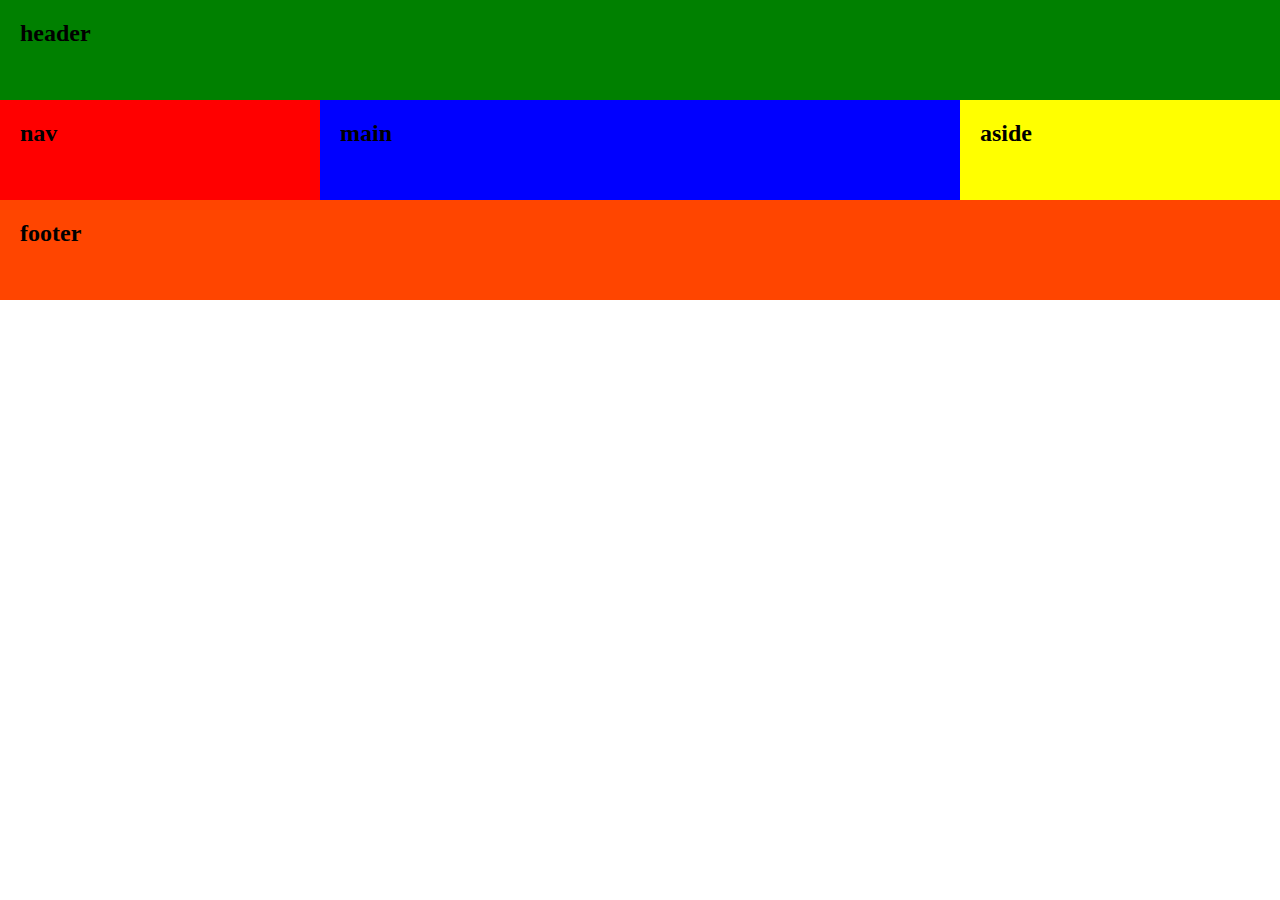
<file: media-queries/index.html>
<!DOCTYPE html>
<html lang="en">

<head>
    <meta charset="UTF-8" />
    <meta name="viewport" content="width=device-width, initial-scale=1.0" />
    <title>Media Queries | deu certo</title>
    <link href="styles.css" rel="stylesheet" type="text/css" />
</head>

<body>
    <div id="container">
        <header class="col-t-12">
            <h1>header</h1>
        </header>

        <nav class="col-t-4 col-d-3">
            <h1>nav</h1>
        </nav>

        <main class="col-t-8 col-d-6">
            <h1>main</h1>
        </main>

        <aside class="col-t-12 col-d-3">
            <h1>aside</h1>
        </aside>

        <footer class="col-t-12">
            <h1>footer</h1>
        </footer>
    </div>
</body>
</html>
</file>
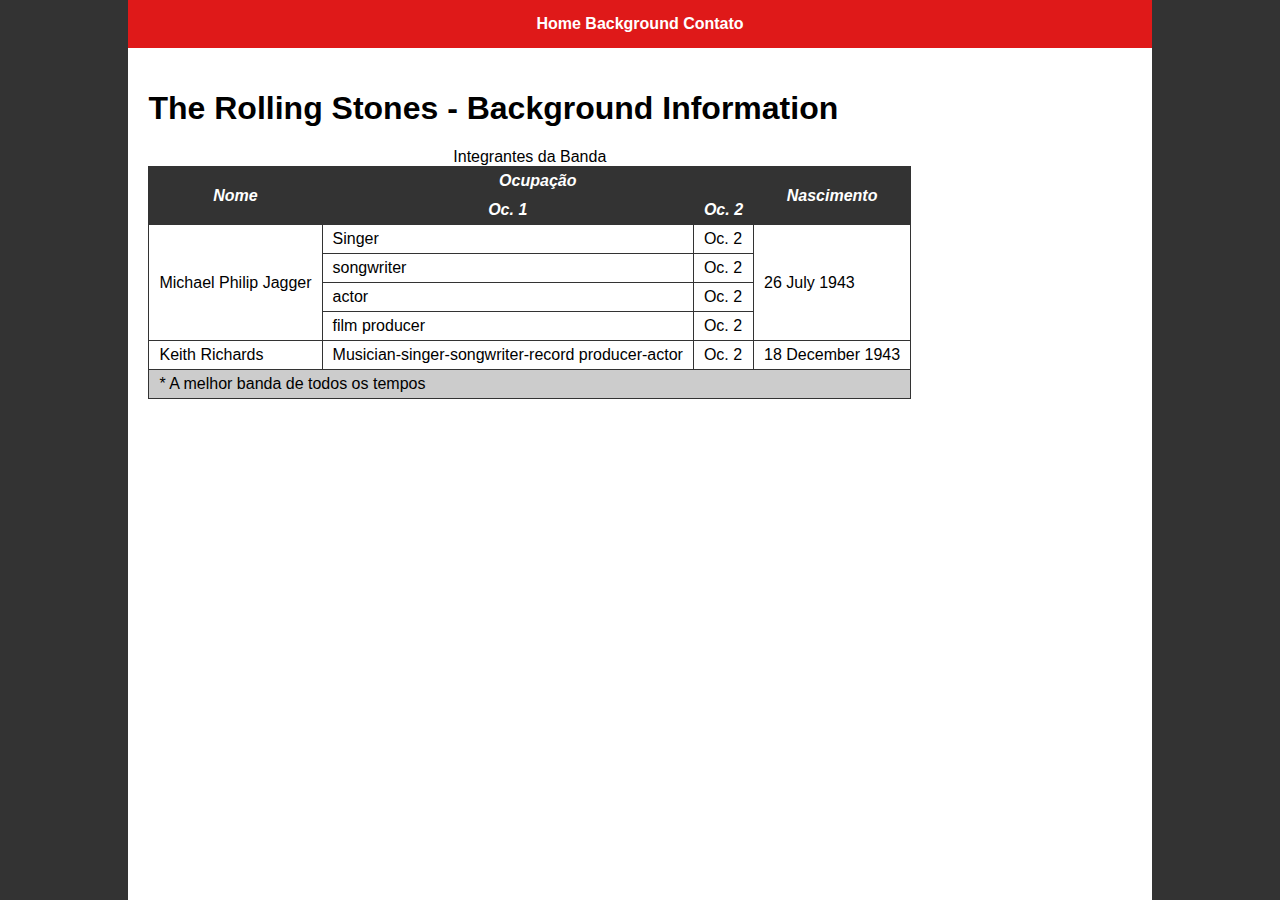
<file: exemplo-01/background-information.html>
<!DOCTYPE html>
<html lang="pt-BR">

<head>
    <meta charset="UTF-8">
    <meta name="viewport" content="width=device-width, initial-scale=1.0">
    <title>The Rolling Stones - Background Information</title>
    <link href="css/estilos.css" rel="stylesheet" type="text/css" />
</head>

<body>
    <div id="container">
        <header>
            <nav>
                <a href="index.html">Home</a>
                <a href="#">Background</a>
                <a href="formulario.html">Contato</a>
            </nav>
        </header>
        <main>
            <h1>The Rolling Stones - Background Information</h1>

            <table>
                <caption>Integrantes da Banda</caption>
                <thead>
                    <tr>
                        <th rowspan="2">Nome</th>
                        <th colspan="2">Ocupação</th>
                        <th rowspan="2">Nascimento</th>
                    </tr>
                    <tr>
                        <th>Oc. 1</th>
                        <th>Oc. 2</th>
                    </tr>
                </thead>
                <tbody>
                    <tr>
                        <td rowspan="4">Michael Philip Jagger</td>
                        <td>Singer</td>
                        <td>Oc. 2</td>
                        <td rowspan="4">26 July 1943</td>
                    </tr>
                    <tr>
                        <td>songwriter</td>
                        <td>Oc. 2</td>
                    </tr>
                    <tr>
                        <td>actor</td>
                        <td>Oc. 2</td>
                    </tr>
                    <tr>
                        <td>film producer</td>
                        <td>Oc. 2</td>
                    </tr>
                    <tr>
                        <td>Keith Richards</td>
                        <td>Musician-singer-songwriter-record producer-actor</td>
                        <td>Oc. 2</td>
                        <td>18 December 1943</td>
                    </tr>
                </tbody>
                <tfoot>
                    <tr>
                        <td colspan="4">* A melhor banda de todos os tempos</td>
                    </tr>
                </tfoot>
            </table>
        </main>
        <footer>

        </footer>
    </div>
</body>

</html>
</file>
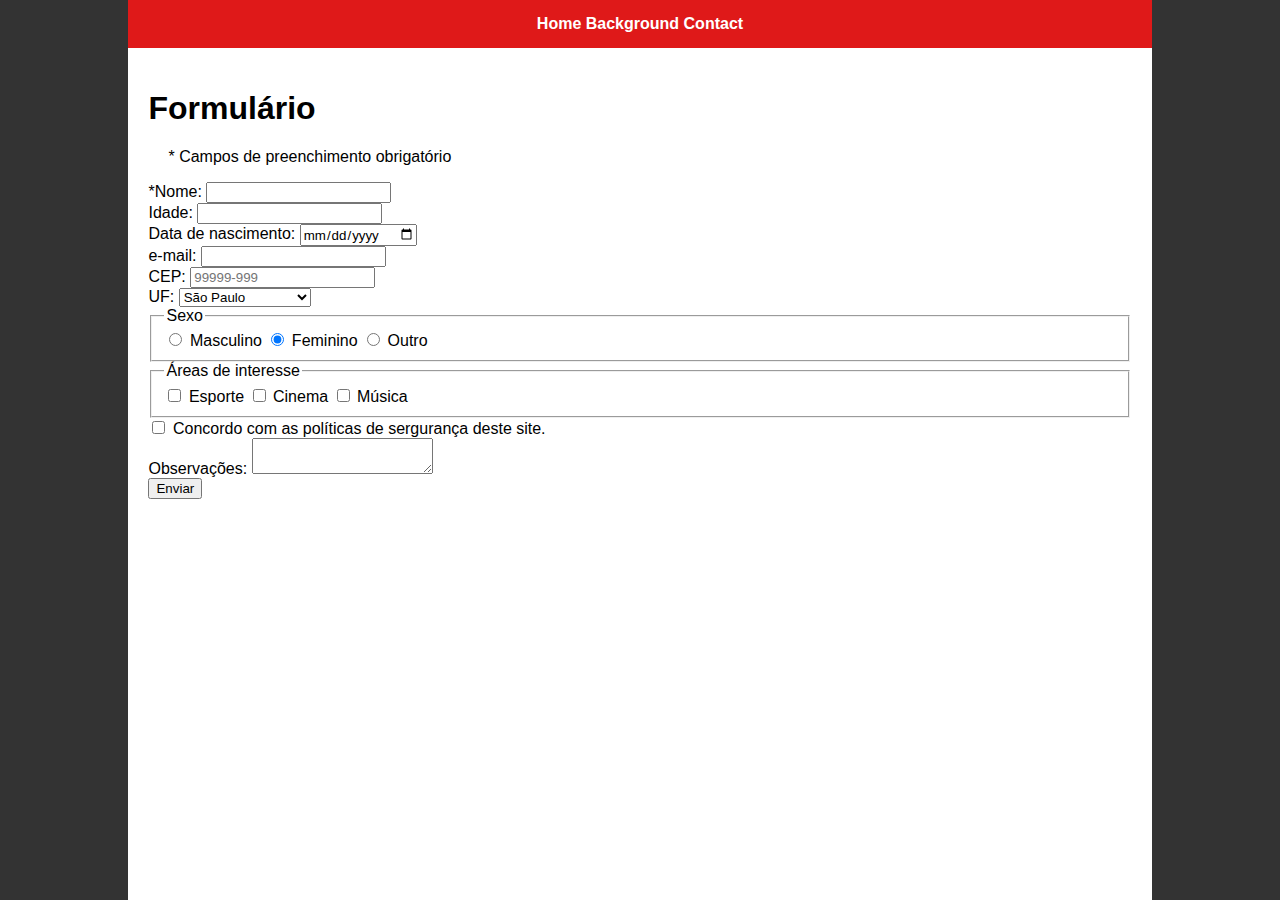
<file: exemplo-01/formulario.html>
<!DOCTYPE html>
<html lang="pt-BR">

<head>
    <meta charset="UTF-8">
    <meta name="viewport" content="width=device-width, initial-scale=1.0">
    <title>The Rolling Stones - Contato</title>
    <link href="css/estilos.css" rel="stylesheet" type="text/css" />
</head>

<body>
    <div id="container">
        <header>
            <nav>
                <a href="index.html">Home</a>
                <a href="background-information.html">Background</a>
                <a href="#">Contact</a>
            </nav>
        </header>

        <main>
            <h1>Formulário</h1>
            <form action="cadastro.js">
                <p>* Campos de preenchimento obrigatório</p>
                <div>
                    <label for="nome">*Nome:</label>
                    <input id="nome" name="nome" type="text" required="required" />
                </div>
                <div>
                    <label for="idade">Idade:</label>
                    <input id="idade" name="idade" type="number" />
                </div>
                <div>
                    <label for="nascimento">Data de nascimento:</label>
                    <input type="date" id="nascimento" name="nascimento" />
                </div>
                <div>
                    <label for="email">e-mail:</label>
                    <input id="email" name="email" type="email" />
                </div>
                <div>
                    <label for="cep">CEP:</label>
                    <input type="text" id="cep" name="cep" pattern="\d{5}-?\d{3}" placeholder="99999-999" />
                </div>
                <div>
                    <label>UF:</label>
                    <select id="uf" name="uf">
                        <option value="es">Espírito Santo</option>
                        <option value="mg">Minas Gerais</option>
                        <option value="pr">Paraná</option>
                        <option value="rj">Rio de Janeiro</option>
                        <option value="rs">Rio Grande do Sul</option>
                        <option value="sc">Santa Caratina</option>
                        <option value="sp" selected="selected">São Paulo</option>
                    </select>
                </div>
                <fieldset>
                    <legend>Sexo</legend>
                    <input type="radio" id="masculino" name="sexo" value="m" />
                    <label for="masculino">Masculino</label>
                    <input type="radio" id="feminino" name="sexo" value="f" checked="checked" />
                    <label for="feminino">Feminino</label>
                    <input type="radio" id="outro" name="sexo" value="o" />
                    <label for="outro">Outro</label>
                </fieldset>

                <fieldset>
                    <legend>Áreas de interesse</legend>
                    <input type="checkbox" id="esporte" name="interesses[]" value="esporte" />
                    <label for="esporte">Esporte</label>
                    <input type="checkbox" id="cinema" name="interesses[]" value="cinema" />
                    <label for="cinema">Cinema</label>
                    <input type="checkbox" id="musica" name="interesses[]" value="musica" />
                    <label for="musica">Música</label>
                </fieldset>

                <div>
                    <input type="checkbox" id="politica" name="politica" />
                    <label for="politica">Concordo com as políticas de sergurança deste site.</label>
                </div>

                <div>
                    <label for="obs">Observações:</label>
                    <textarea id="obs" name="obs"></textarea>
                </div>

                <div>
                    <button type="submit">Enviar</button>
                </div>
            </form>
        </main>
        <footer>

        </footer>
    </div>
</body>

</html>
</file>
<file: media-queries/styles.css>
@charset "utf-8";

* {
    margin: 0;
    box-sizing: border-box;
}

header,
nav,
main,
aside,
footer {
    height: 100px;
    padding: 20px;
}

h1 {
    font-size: 1.5em;
}

header {
    background-color: green;
}

nav {
    background-color: red;
}

main {
    background-color: blue;
}

aside {
    background-color: yellow;
}

footer {
    background-color: orangered;
}

@media (min-width: 768px){
    div#container{
        display: flex;
        flex-wrap: wrap;
    }
    
    .col-t-1 {width: 8.33%;}
    .col-t-2 {width: 16.66%;}
    .col-t-3 {width: 25%;}
    .col-t-4 {width: 33.33%;}
    .col-t-5 {width: 41.66%;}
    .col-t-6 {width: 50%;}
    .col-t-7 {width: 58.33%;}
    .col-t-8 {width: 66.66%;}
    .col-t-9 {width: 75%;}
    .col-t-10 {width: 83.33%;}
    .col-t-11 {width: 91.66%;}
    .col-t-12 {width: 100%;}
}

@media (min-width: 992px){
    .col-d-1 {width: 8.33%;}
    .col-d-2 {width: 16.66%;}
    .col-d-3 {width: 25%;}
    .col-d-4 {width: 33.33%;}
    .col-d-5 {width: 41.66%;}
    .col-d-6 {width: 50%;}
    .col-d-7 {width: 58.33%;}
    .col-d-8 {width: 66.66%;}
    .col-d-9 {width: 75%;}
    .col-d-10 {width: 83.33%;}
    .col-d-11 {width: 91.66%;}
    .col-d-12 {width: 100%;}
}
</file>
<file: exemplo-01/css/estilos.css>
@charset "utf-8";

* {
    font-family: Arial, Helvetica, sans-serif;
}

body {
    margin: 0;
    background-color: #333;
}

div#container {
    margin: auto;
    width: 80%;
    min-height: 100vh;
    background-color: white;
}

header {
    background-color: #DF1919;
    padding: 15px;
    text-align: center;
    font-weight: bold;
}

header a {
    color: white;
    text-decoration: none;
}

header a:hover {
    border-bottom: 2px solid;
}

main {
    padding: 2%;
}

main p {
    text-align: justify;
    text-indent: 20px;
}

.video {
    width: 100%;
    height: auto;
}

table {
    border-collapse: collapse;
}

table thead {
    background-color: #333;
    color: white;
    font-style: italic;
}

table tfoot {
    background-color: #ccc;
}

table td,
table th {
    border: 1px solid #333;
    padding: 5px 10px;

}
</file>
